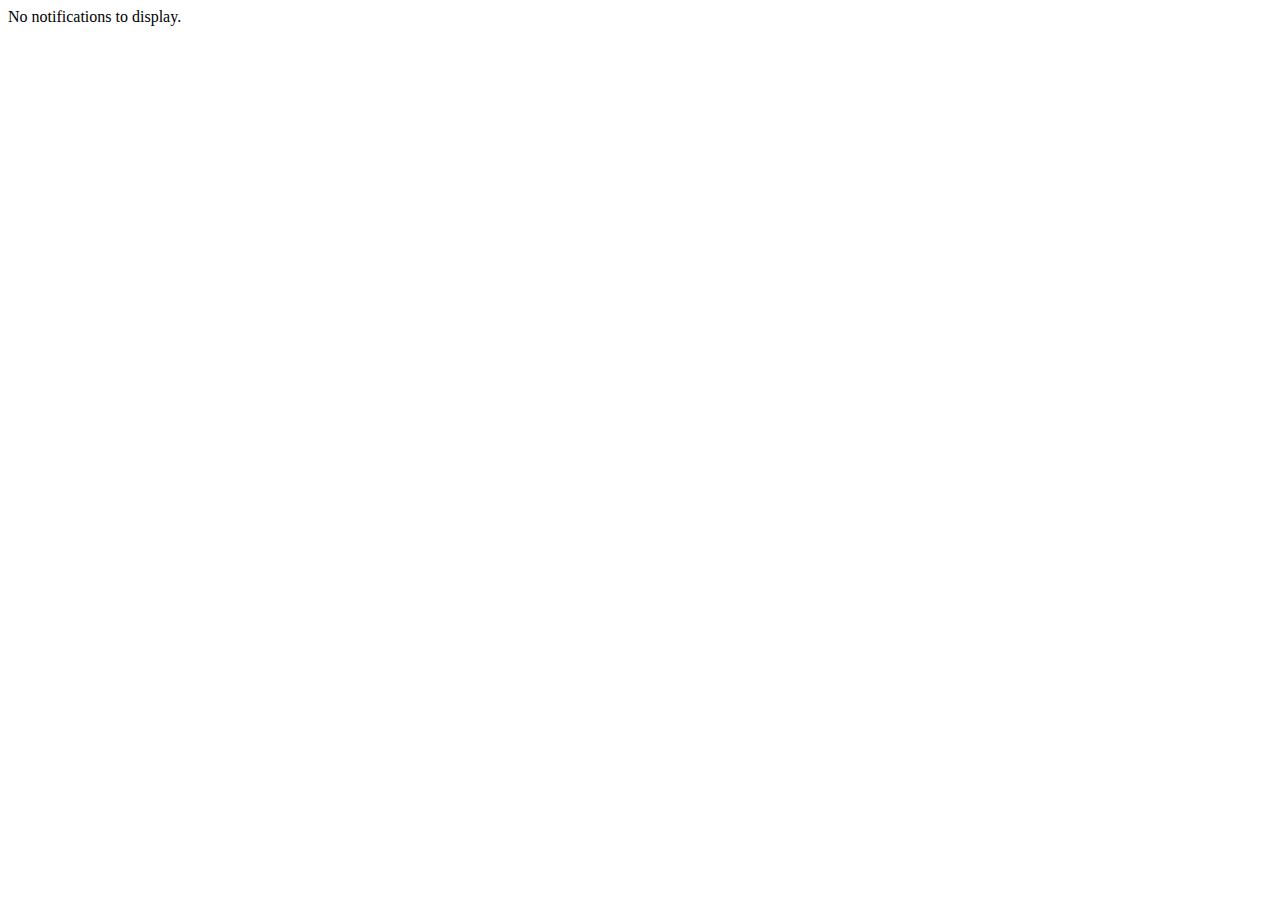
<file: noti.html>
<!DOCTYPE html>
<html lang="en">
<head>
    <meta charset="UTF-8">
    <meta http-equiv="X-UA-Compatible" content="IE=edge">
    <meta name="viewport" content="width=device-width, initial-scale=1.0">
    <title>Document</title>
</head>
<body>
    <div id="notification-container"></div>
    <script src="script.js"></script>
    
</body>
</html>
</file>
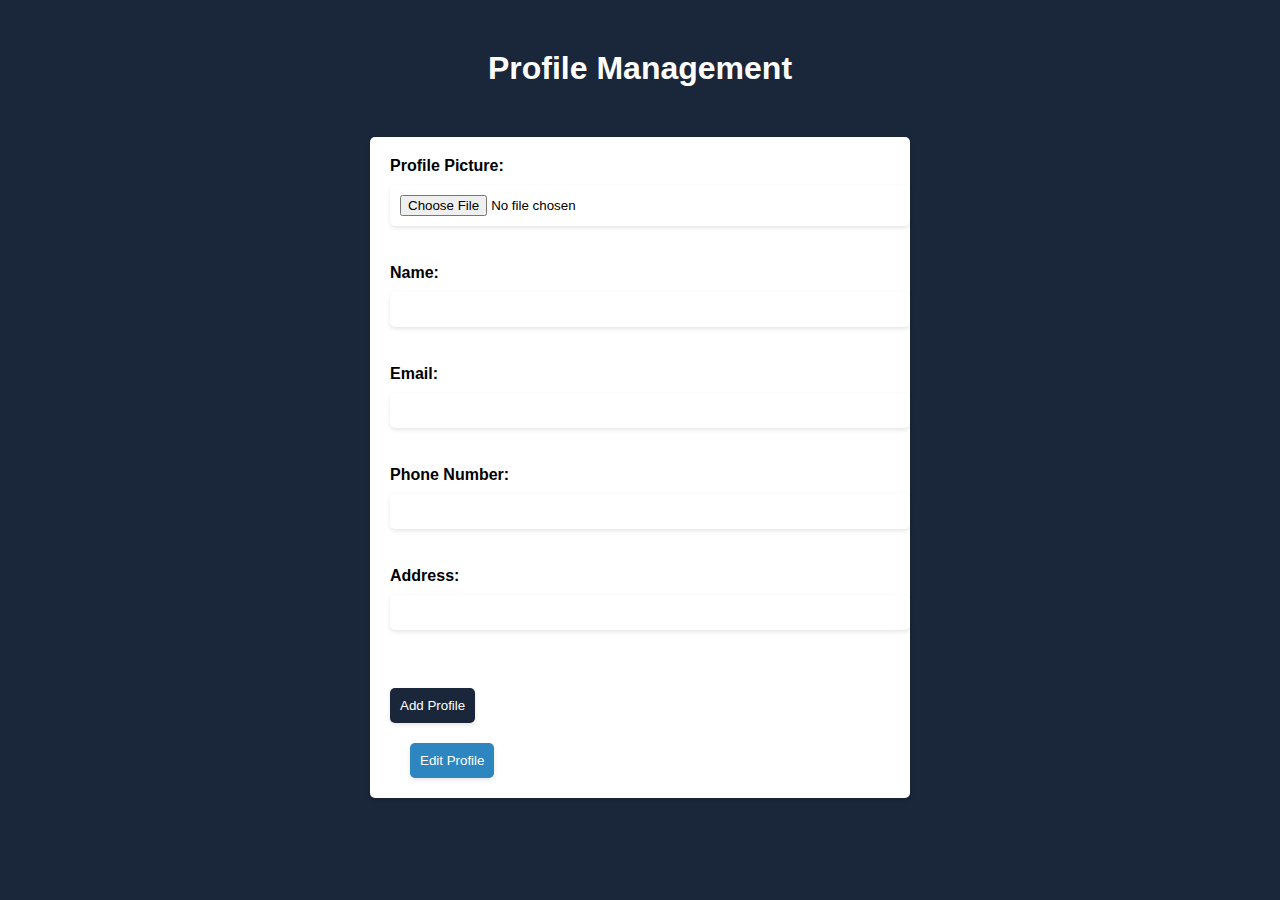
<file: profile.html>
<!DOCTYPE html>
<html>
<head>
	<title>Student Profile Management System</title>
	<Style>
		/* Set the font family and background color for the body */
body {
  font-family: Arial, sans-serif;
  background-color: #1A2639;
  color: black;
  margin: 0;
}

/* Style the header */
h1 {
  text-align: center;
  margin-top: 50px;
}

/* Style the container for the form */
.container {
  max-width: 500px;
  margin: 50px auto;
  padding: 20px;
  background-color: #fff;
  border-radius: 5px;
  box-shadow: 0 2px 4px rgba(0,0,0,0.1);
}

/* Style the form fields */
label {
  display: block;
  margin-bottom: 10px;
  font-weight: bold;
}

input[type="text"],
input[type="email"],
input[type="tel"],
input[type="file"] {
  width: 100%;
  padding: 10px;
  margin-bottom: 20px;
  border: none;
  border-radius: 5px;
  box-shadow: 0 2px 4px rgba(0,0,0,0.1);
}

input[type="submit"],
button {
  display: block;
  margin: 20px 0 0;
  padding: 10px;
  background-color: #1A2639;
  color: #fff;
  border: none;
  border-radius: 5px;
  cursor: pointer;
  box-shadow: 0 2px 4px rgba(0,0,0,0.1);
}

input[type="submit"]:hover,
button:hover {
  background-color: #152233;
}

/* Style the profile list */
#profile-list {
  max-width: 800px;
  margin: 50px auto;
  display: grid;
  grid-template-columns: repeat(auto-fit, minmax(200px, 1fr));
  grid-gap: 20px;
}

.profile {
  padding: 20px;
  background-color: #fff;
  border-radius: 5px;
  box-shadow: 0 2px 4px rgba(0,0,0,0.1);
}

.profile h2 {
  margin-top: 0;
}

.profile p {
  margin-bottom: 10px;
}

.profile>img {
	height: auto;
	width: auto;
  border-radius: 5px;
  box-shadow: 0 2px 4px rgba(0,0,0,0.1);
}

.profile button {
  margin-top: 20px;
  background-color: #1A2639;
  color: #fff;
  border: none;
  border-radius: 5px;
  cursor: pointer;
  box-shadow: 0 2px 4px rgba(0,0,0,0.1);
}

.profile button:hover {
  background-color: #152233;
}

/* Style the edit button */
#edit-btn {
  margin-left: 20px;
  background-color: #2E86C1;
}

#edit-btn:hover {
  background-color: #1F618D;
}

/* Style the delete button */
.profile button:last-of-type {
  margin-left: 10px;
  background-color: #C0392B;
}

.profile button:last-of-type:hover {
  background-color: #922B21;
}
h1{
	color: #fff;
}

	</Style>
	
</head>
<body>
	<h1>Profile Management</h1>
	<div class="container">
		<form id="form">
			<label for="picture">Profile Picture:</label>
			<input type="file" id="picture" name="picture" accept="image/*" ><br><br>

			<label for="name">Name:</label>
			<input type="text" id="name" name="name" required><br><br>

			<label for="email">Email:</label>
			<input type="email" id="email" name="email" required><br><br>

			<label for="phone">Phone Number:</label>
			<input type="tel" id="phone" name="phone" required><br><br>

			<label for="address">Address:</label>
			<input type="text" id="address" name="address" required><br><br>

			
			<button type="submit" id="submit-btn">Add Profile</button>
			<button type="button" id="edit-btn" disabled>Edit Profile</button>
		</form>
	</div>
	<div id="profile-list"></div>
  <script type="text/javascript" src="profile.js"></script>
</body>
</html>
</file>
